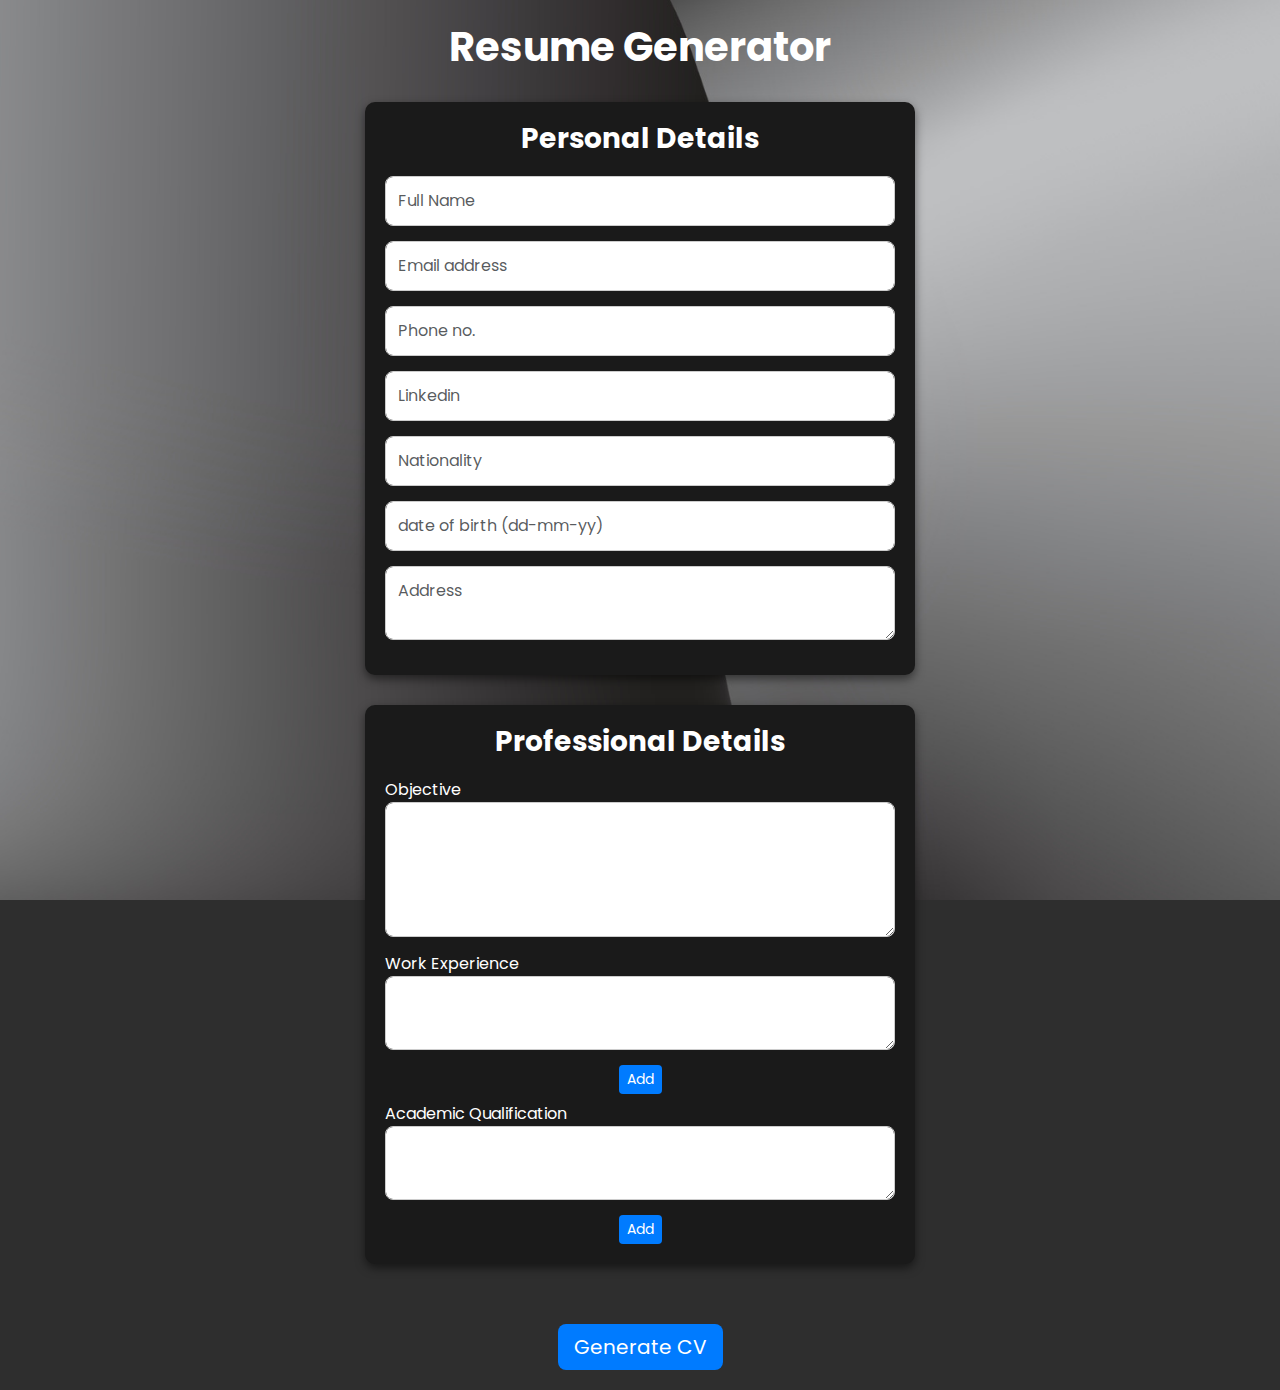
<file: index.html>
<!DOCTYPE html>
<html lang="en">

<head>
    <meta charset="UTF-8">
    <meta name="viewport" content="width=device-width, initial-scale=1.0">
    <title>Resume</title>
    <link href="https://cdn.jsdelivr.net/npm/bootstrap@5.3.3/dist/css/bootstrap.min.css" rel="stylesheet"
        integrity="sha384-QWTKZyjpPEjISv5WaRU9OFeRpok6YctnYmDr5pNlyT2bRjXh0JMhjY6hW+ALEwIH" crossorigin="anonymous">

    <link rel="stylesheet" href="style.css">
    <link rel="stylesheet" href="https://cdnjs.cloudflare.com/ajax/libs/font-awesome/6.0.0/css/all.min.css">

</head>

<body>
    
    <div class="container" id="cv-form">
        <div class="head">
            <h1>Resume Generator</h1>
        </div>
    
        <div class="row">
            <div class="col-md-6 left">
                <h3>Personal Details</h3>
                <div class="form-group">
                    <input type="text" placeholder="Full Name" id="name" class="form-control 1">
                    <input type="text" placeholder="Email address" id="mail" class="form-control">
                    <input type="text" placeholder="Phone no." id="ph" class="form-control 1">
                    <input type="text" placeholder="Linkedin" id="link" class="form-control 1">
                    <input type="text" placeholder="Nationality" id="nation" class="form-control 1">
                    <input type="text" placeholder="date of birth (dd-mm-yy)" id="dob" class="form-control">
                    <textarea placeholder="Address" id="add" class="form-control 1"></textarea>
                </div>
            </div>
            <div class="col-md-6 right">
                <h3>Professional Details</h3>
    
                <div class="form-group 2 mt-2">
                    <label for="">Objective</label>
                    <textarea placeholder="Enter here" class="form-control 2 obj" id="objective" style="height: 15vh; width: 40vw;">
                </textarea>
                </div>
    
                <div class="form-group 2 mt-2" id="we">
                    <label for="">Work Experience</label>
                    <textarea placeholder="Enter here" class="form-control workex">
                </textarea>
                    <div class="container text-center mt-2"  id="work-exp">
                        <button onclick="add_new_work_exp()" class="btn btn-primary btn-sm">Add</button>
                    </div>
                </div>
    
                <div class="form-group mt-2" id="academic" >
                    <label for="">Academic Qualification</label>
                    <textarea placeholder="Enter here" class="form-control qual" >
                </textarea>
                    <div class="container text-center mt-2" id="academic-qual">
                        <button class="btn btn-primary btn-sm" onclick="add_new_qual()">Add</button>
                    </div>
                </div>
    
            </div>
    
        </div>
    
        <div class="text-center mt-6" id="generate">
            <button class="btn btn-primary btn-lg" onclick="GenerateCV()">Generate CV</button>
        </div>

    </div>

    <script src="script.js"></script>
    <script src="https://cdn.jsdelivr.net/npm/bootstrap@5.3.3/dist/js/bootstrap.bundle.min.js"
        integrity="sha384-YvpcrYf0tY3lHB60NNkmXc5s9fDVZLESaAA55NDzOxhy9GkcIdslK1eN7N6jIeHz"
        crossorigin="anonymous"></script>
        
    
</body>

</html>
</file>
<file: style.css>
@import url('https://fonts.googleapis.com/css2?family=Martel+Sans:wght@200;300;400;600;700;800;900&family=Poppins:ital,wght@0,100;0,200;0,300;0,400;0,500;0,600;0,700;0,800;0,900;1,100;1,200;1,300;1,400;1,500;1,600;1,700;1,800;1,900&display=swap');



body {
    background-image: url('gray.jpg'); 
    background-size: cover;
    background-position: center;
    background-attachment: fixed; 
    background-repeat: no-repeat;
    background-color: #2e2e2e; 
    color: #ffffff;  
    font-family: 'Poppins', sans-serif;
}

h1{
        font-size: 2.5rem;
        display: flex
;
        justify-content: center;
        padding: 3px;
        margin-top: 20px;
        font-weight: bold;
}
h3 {
    font-weight: bold;
    text-align: center;
    margin-bottom: 20px;
}

.row {
    display: flex;
    justify-content: center;
    align-items: flex-start;
    gap: 30px;
    padding: 20px;
}

.col-md-6 {
    background: #ffffff;
    padding: 25px;
    border-radius: 12px;
    box-shadow: 0px 4px 10px rgba(0, 0, 0, 0.1);
}

.form-control {
    width: 100%;
    border-radius: 8px;
    border: 1px solid #ccc;
    padding: 12px;
    margin-bottom: 15px;
    transition: all 0.3s ease-in-out;
}

.form-control:focus {
    border-color: #007bff;
    box-shadow: 0px 0px 8px rgba(0, 123, 255, 0.3);
}

.btn {
    background-color: #007bff;
    color: white;
    border: 2px solid #007bff; 
    transition: background-color 0.3s ease, color 0.3s ease;
}

.btn:hover {
    background-color: transparent; 
    color: #ffffff; 
    border: 2px solid #ffffff; 
}
.text-center {
    margin-top: 20px;
}

.btn-primary {
    background-color: #007bff;
    border: none;
}


textarea{
    width: 100%;
    max-width: 100%;
    box-sizing: border-box;
}


input, textarea {
    background-color: #1e1e1e; 
    color: #ffffff;
    border: 1px solid #333;
    padding: 10px;
    border-radius: 5px;
}

input::placeholder, textarea::placeholder {
    color: #aaaaaa;
}

button {
    background-color: #007bff;
    color: white;
    border: none;
    padding: 10px 15px;
    border-radius: 5px;
    cursor: pointer;
}

button:hover {
    background-color: #0056b3;
}


.col-md-6 {
    background-color: #1a1a1a;
    padding: 20px;
    border-radius: 10px;
    box-shadow: 0px 4px 10px rgba(0, 0, 0, 0.5);
}


#generate{
    padding-top: 20px;
    margin-bottom: 20px;
}
</file>
